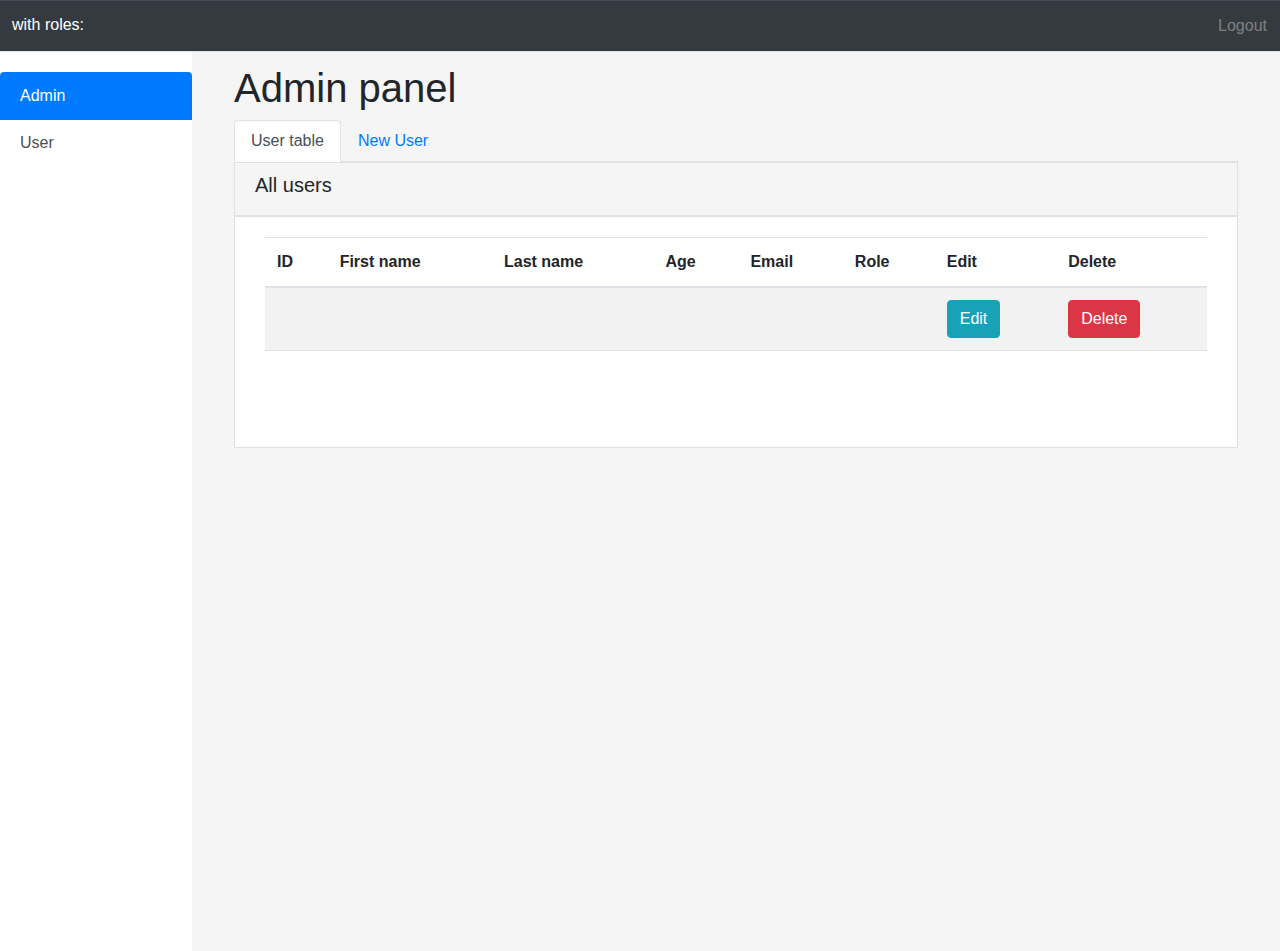
<file: src/main/resources/templates/admin_panel.html>
<!DOCTYPE html>
<html lang="en" xmlns:sec="http://www.w3.org/1999/xhtml">
<head>
    <meta charset="UTF-8">
    <meta name="viewport" content="width=device-width, initial-scale=1, shrink-to-fit=no">

    <link rel="stylesheet" href="https://stackpath.bootstrapcdn.com/bootstrap/4.3.1/css/bootstrap.min.css"
          integrity="sha384-ggOyR0iXCbMQv3Xipma34MD+dH/1fQ784/j6cY/iJTQUOhcWr7x9JvoRxT2MZw1T" crossorigin="anonymous">

    <title>Admin panel</title>

</head>

<style>
    .parent {
        text-align: center;
        padding: 5px;
    }

    .btn-link {
        color: gray;
        padding: 0;
    }

    input:required:invalid,
    input:focus:invalid {
        /* insert your own styles for invalid form input */
        text-decoration-style: wavy;
        -moz-box-shadow: none;
    }
</style>


<body>

<script src="https://ajax.googleapis.com/ajax/libs/jquery/2.1.1/jquery.min.js"></script>


<table class="table">
    <thead class="table-dark">
    <tr>
        <td scope="col" colspan="2"><span style="font-weight: bolder" sec:authentication="name"></span>
            <span style="font-weight:normal">with roles:</span>
            <span th:each="authority : ${#authentication.getAuthorities()}"
                  th:if="${authority.getAuthority().startsWith('ROLE_')}"
                  th:text="${authority.getAuthority().replaceFirst('ROLE_', '')}">
            </span>
        </td>
        <td scope="col"></td>
        <td scope="col" style="width: 5%">
            <form th:action="@{/logout}" method="POST" style="display: inline;">
                <button type="submit" class="btn btn-link">Logout</button>
            </form>
        </td>
    </tr>
    </thead>
    <tbody>
    <tr>
        <td style="width: 15%; padding: 20px 0 0;">
            <div class="list-group borderless">
                <a href="#" class="list-group-item list-group-item-action active" style="border: transparent">
                    Admin
                </a>
                <a href="/user/" class="list-group-item list-group-item-action" style="border: transparent">User</a>
            </div>
        </td>

        <td colspan="3" style="background-color: whitesmoke; position: absolute; height: 100%; width: 85%">
            <div class="container-fluid">
                <div class="container-fluid">
                    <h1>Admin panel</h1>
                </div>
                <ul class="nav nav-tabs" style="margin:0 15px 0 15px">
                    <li class="nav-item ">
                        <a class="nav-link active" data-toggle="tab" href="#user_table">User table</a>
                    </li>
                    <li class="nav-item">
                        <a class="nav-link " data-toggle="tab" href="#new_user">New User</a>
                    </li>
                </ul>

                <div class="tab-content" style="padding: 0 15px 15px">
                    <div class="tab-pane active" id="user_table">
                        <div class="border border-2 ">
                            <h5 style="padding: 10px 20px 10px 20px">All users</h5>
                        </div>
                        <div class="border border-2" style="background-color: white; padding: 20px 30px 30px">
                            <div>


                                <table class="table table-striped ">
                                    <thead>
                                    <tr>
                                        <th>ID</th>
                                        <th>First name</th>
                                        <th>Last name</th>
                                        <th>Age</th>
                                        <th>Email</th>
                                        <th>Role</th>
                                        <th>Edit</th>
                                        <th>Delete</th>
                                    </tr>
                                    </thead>
                                    <tbody>
                                    <tr th:each="user, itemStat : *{uCD.getUsers()}">
                                        <td><span th:text="${user.getId()}"> </span></td>
                                        <td><span th:text="${user.getFirstName()}"> </span></td>
                                        <td><span th:text="${user.getLastName()}"> </span></td>
                                        <td><span th:text="${user.getAge()}"> </span></td>
                                        <td><span th:text="${user.getUsername()}"> </span></td>
                                        <td>
                                            <span th:each="role: ${user.getRoles()}">
                                                <span th:text="${role}"></span>
                                            </span>
                                        </td>
                                        <td>
                                            <button type="button" class="btn btn-info mb1 sm-olive someMyClass"
                                                    data-toggle="modal"
                                                    th:data-target="${'#editModal'+ itemStat.index}">Edit
                                            </button>
                                        </td>

                                        <div class="modal fade" th:id="${'editModal' + itemStat.index}" tabindex="-1"
                                             role="dialog" aria-labelledby="modEditLabel"
                                             aria-hidden="true">
                                            <form action="#" th:action="@{/admin/update/}" method="post"
                                                  th:object="${userin}">


                                                <div class="modal-dialog" role="document">
                                                    <div class="modal-content">
                                                        <div class="modal-header">
                                                            <h5 class="modal-title" id="modEditLabel">Edit user</h5>
                                                            <button type="button" class="close" data-dismiss="modal"
                                                                    aria-label="Close">
                                                                <span aria-hidden="true">&times;</span>
                                                            </button>
                                                        </div>
                                                        <div class="modal-body col-lg-6 offset-lg-3">


                                                            <div class="parent form-group"
                                                                 style="padding: 0 0 10px 0; margin: 0">
                                                                <label for="id-name" class="col-form-label">ID:</label>
                                                                <input class="form-control form-control-sm"
                                                                       placeholder="Id"
                                                                       th:name="id" th:value="${user.getId()}"
                                                                       id="id-name" readonly>
                                                            </div>

                                                            <div class="parent form-group"
                                                                 style="padding: 0 0 10px 0; margin: 0">
                                                                <label for="first-name" class="col-form-label">First
                                                                    name:</label>
                                                                <input class="form-control form-control-sm"
                                                                       id="first-name"
                                                                       placeholder="First name" th:name="firstName"
                                                                       th:value="${user.getFirstName()}"
                                                                       pattern=".{3,}" required title="minimum 3 characters">
                                                            </div>

                                                            <div class="parent form-group"
                                                                 style="padding: 0 0 10px 0; margin: 0">
                                                                <label for="last-name" class="col-form-label">Last
                                                                    name:</label>
                                                                <input class="form-control form-control-sm"
                                                                       id="last-name" th:name="lastName"
                                                                       placeholder="Last name"
                                                                       th:value="${user.getLastName()}"
                                                                       pattern=".{3,}" required title="minimum 3 characters">
                                                            </div>
                                                            <div class="parent form-group"
                                                                 style="padding: 0 0 10px 0; margin: 0">
                                                                <label for="age-text"
                                                                       class="col-form-label">Age:</label>
                                                                <input class="form-control form-control-sm" id="age-text"
                                                                       th:name="age" placeholder="Age"
                                                                       th:value="${user.getAge()}" type="number" required>
                                                            </div>


                                                            <div class="parent form-group"
                                                                 style="padding: 0 0 10px 0; margin: 0">
                                                                <label for="email-text"
                                                                       class="col-form-label">Email:</label>
                                                                <input class="form-control form-control-sm"
                                                                       id="email-text" type="email" th:name="username"
                                                                       placeholder="Email" required
                                                                       th:value="${user.getUsername()}"
                                                                       pattern="[a-z0-9._%+-]+@[a-z0-9.-]+\.[a-z]{2,4}$">
                                                            </div>

                                                            <div class="parent form-group"
                                                                 style="padding: 0 0 10px 0; margin: 0">
                                                                <label for="inputPassword">Password</label>
                                                                <input type="password" id="inputPassword"
                                                                       th:name="inputPassword"
                                                                       class="form-control form-control-sm"
                                                                       th:field="*{password}">
                                                            </div>

                                                            <div class="parent form-group"
                                                                 style="padding: 0 0 10px 0; margin: 0">
                                                                <label>Role</label>
                                                                <select class="custom-select" multiple="multiple"
                                                                        aria-label="Role" size="2" id="roles1"
                                                                        name="roles">
                                                                    <option th:each="roles : ${allRoles}"
                                                                            th:value="${roles}"
                                                                            th:text="${roles}"></option>
                                                                </select>
                                                            </div>


                                                        </div>
                                                        <div class="modal-footer">
                                                            <button type="button" class="btn btn-secondary"
                                                                    data-dismiss="modal">Close
                                                            </button>
                                                            <button type="submit" class="btn btn-primary">Edit</button>
                                                        </div>
                                                    </div>
                                                </div>
                                            </form>
                                        </div>


                                        <td>
                                            <button type="button" class="btn btn-danger" data-toggle="modal"
                                                    th:data-target="${'#modDelete'+ itemStat.index}">Delete
                                            </button>
                                        </td>
                                        <div class="modal fade" th:id="${'modDelete' + itemStat.index}" tabindex="-1"
                                             role="dialog" aria-labelledby="modDeleteLabel"
                                             aria-hidden="true">

                                            <form action="#" th:action="@{'/admin/delete/'+${user.getId()}}"
                                                  method="post" th:object="${userin}">

                                                <div class="modal-dialog" role="document">
                                                    <div class="modal-content">
                                                        <div class="modal-header">
                                                            <h5 class="modal-title" id="modDeleteLabel">Delete user</h5>
                                                            <button type="button" class="close" data-dismiss="modal"
                                                                    aria-label="Close">
                                                                <span aria-hidden="true">&times;</span>
                                                            </button>
                                                        </div>
                                                        <div class="modal-body col-lg-6 offset-lg-3">


                                                            <div class="parent">
                                                                <label for="id-name2" class="col-form-label">ID:</label>
                                                                <input class="form-control form-control-sm"
                                                                       placeholder="Id" th:name="id"
                                                                       th:value="${user.getId()}"
                                                                       id="id-name2" disabled>
                                                            </div>

                                                            <div class="parent">
                                                                <label for="first-name2" class="col-form-label">First
                                                                    name:</label>
                                                                <input class="form-control form-control-sm"
                                                                       id="first-name2" disabled
                                                                       placeholder="First name" th:name="firstName"
                                                                       th:value="${user.getFirstName()}"/>
                                                            </div>

                                                            <div class="parent">
                                                                <label for="last-name2" class="col-form-label">Last
                                                                    name:</label>
                                                                <input class="form-control form-control-sm"
                                                                       id="last-name2" th:name="lastName"
                                                                       placeholder="Last name"
                                                                       th:value="${user.getLastName()}" disabled>
                                                            </div>
                                                            <div class="parent">
                                                                <label for="age-text2"
                                                                       class="col-form-label">Age:</label>
                                                                <input class="form-control form-control-sm"
                                                                       id="age-text2" th:name="age"
                                                                       placeholder="Age" th:value="${user.getAge()}"
                                                                       disabled>
                                                            </div>


                                                            <div class="parent">
                                                                <label for="email-text2"
                                                                       class="col-form-label">Email:</label>
                                                                <input class="form-control form-control-sm"
                                                                       id="email-text2" th:name="username"
                                                                       placeholder="Email"
                                                                       th:value="${user.getUsername()}" disabled>
                                                            </div>


                                                            <div class="parent">
                                                                <label>Role</label>
                                                                <select class="custom-select" multiple="multiple"
                                                                        disabled
                                                                        aria-label="Role" size="2" id="roles2"
                                                                        name="roles">
                                                                    <option th:each="roles : ${allRoles}"
                                                                            th:value="${roles}"
                                                                            th:text="${roles}"></option>
                                                                </select>
                                                            </div>


                                                        </div>
                                                        <div class="modal-footer">
                                                            <button type="button" class="btn btn-secondary"
                                                                    data-dismiss="modal">Close
                                                            </button>
                                                            <button type="submit" class="btn btn-danger">Delete
                                                            </button>
                                                        </div>
                                                    </div>
                                                </div>
                                            </form>
                                        </div>
                                    </tr>
                                    <tr>
                                        <th scope="row" style="height: 50px"></th>
                                        <td></td>
                                        <td></td>
                                        <td></td>
                                        <td></td>
                                        <td></td>
                                        <td></td>
                                        <td></td>
                                    </tr>
                                    </tbody>
                                </table>


                            </div>
                        </div>
                    </div>
                    <div class="tab-pane fade" id="new_user">
                        <div class="border border-2">
                            <h5 style="padding: 10px 20px 10px 20px">Add new user</h5>

                            <div class="border border-2" style="background-color: white; padding: 10px">

                                <form style="margin: 0 400px 0 400px" action="#" th:action="@{/admin/add/}"
                                      method="post" th:object="${userin}">
                                    <div class="parent">
                                        <label for="firstName">First name</label>
                                        <input type="text" id="firstName" class="form-control"
                                               placeholder="First name" th:field="*{firstName}"
                                               pattern=".{3,}" required title="minimum 3 characters">
                                    </div>

                                    <div class="parent">
                                        <label for="lastName">Last name</label>
                                        <input type="text" id="lastName" class="form-control"
                                               placeholder="Last name" th:field="*{lastName}"
                                               pattern=".{3,}" required title="minimum 3 characters">
                                    </div>

                                    <div class="parent">
                                        <label for="age">Age</label>
                                        <input type="number" id="age" class="form-control" placeholder="Age"
                                               th:field="*{age}" required>
                                    </div>


                                    <div class="parent">
                                        <label for="exampleInputEmail1">Email address</label>
                                        <input id="exampleInputEmail1" name="name" type="email"
                                               class="form-control text-line"
                                               pattern="[a-z0-9._%+-]+@[a-z0-9.-]+\.[a-z]{2,4}$" required
                                               th:field="*{username}">

                                    </div>

                                    <div class="parent">
                                        <label for="password">Password</label>
                                        <input type="password" id="password" class="form-control"
                                               placeholder="Password" th:field="*{password}"
                                               pattern=".{4,}" required title="minimum 4 characters">
                                    </div>


                                    <div class="form-group">
                                        <label>Role</label>
                                        <select class="custom-select" multiple="multiple"
                                                aria-label="Role" size="2" id="roles" name="roles" required>
                                            <option th:each="roles : ${allRoles}"
                                                    th:value="${roles}"
                                                    th:text="${roles}">
                                            </option>
                                        </select>
                                    </div>


                                    <div class="col text-center">
                                        <button type="submit" class="btn btn-success">Add new user</button>
                                    </div>
                                </form>
                            </div>
                        </div>
                    </div>

                </div>
            </div>
        </td>
    </tr>
    </tbody>
</table>


<script src="https://code.jquery.com/jquery-3.3.1.slim.min.js"
        integrity="sha384-q8i/X+965DzO0rT7abK41JStQIAqVgRVzpbzo5smXKp4YfRvH+8abtTE1Pi6jizo"
        crossorigin="anonymous"></script>
<script src="https://cdnjs.cloudflare.com/ajax/libs/popper.js/1.14.7/umd/popper.min.js"
        integrity="sha384-UO2eT0CpHqdSJQ6hJty5KVphtPhzWj9WO1clHTMGa3JDZwrnQq4sF86dIHNDz0W1"
        crossorigin="anonymous"></script>
<script src="https://stackpath.bootstrapcdn.com/bootstrap/4.3.1/js/bootstrap.min.js"
        integrity="sha384-JjSmVgyd0p3pXB1rRibZUAYoIIy6OrQ6VrjIEaFf/nJGzIxFDsf4x0xIM+B07jRM"
        crossorigin="anonymous"></script>
</body>
</html>
</file>
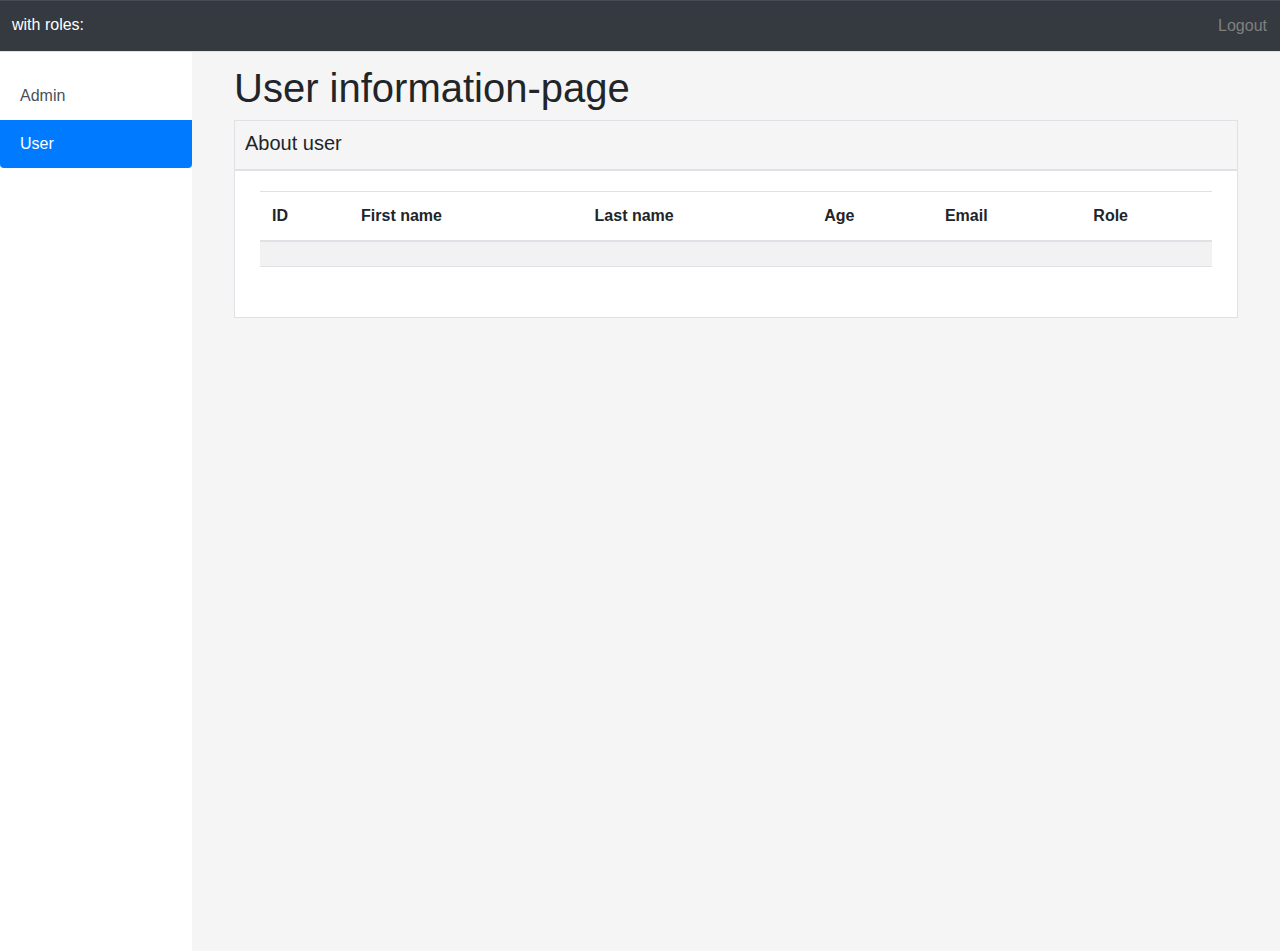
<file: src/main/resources/templates/user_page.html>
<!DOCTYPE html>
<html lang="en" xmlns:sec="http://www.w3.org/1999/xhtml">
<head>
    <meta charset="UTF-8">
    <meta name="viewport" content="width=device-width, initial-scale=1, shrink-to-fit=no">

    <link rel="stylesheet" href="https://stackpath.bootstrapcdn.com/bootstrap/4.3.1/css/bootstrap.min.css"
          integrity="sha384-ggOyR0iXCbMQv3Xipma34MD+dH/1fQ784/j6cY/iJTQUOhcWr7x9JvoRxT2MZw1T" crossorigin="anonymous">

    <title>User page</title>
</head>
<style>
    .parent {
        text-align: center;
        padding: 5px;
    }

    .btn-link {
        color: gray;
        padding: 0;
    }
</style>
<body>

<table class="table">
    <thead class="table-dark">
    <tr>
        <td scope="col" colspan="2"><span style="font-weight: bolder" sec:authentication="name"></span>
            <span style="font-weight:normal">with roles:</span>
            <span th:each="authority : ${#authentication.getAuthorities()}"
                  th:if="${authority.getAuthority().startsWith('ROLE_')}"
                  th:text="${authority.getAuthority().replaceFirst('ROLE_', '')}">
</span>
        </td>
        <td scope="col"></td>
        <td scope="col" style="width: 5%">
            <form th:action="@{/logout}" method="POST" style="display: inline;">
                <button type="submit" class="btn btn-link">Logout</button>
            </form>
        </td>
    </tr>
    </thead>
    <tbody>
    <tr>
        <td style="width: 15%; padding: 20px 0 0">
            <div class="list-group borderless">
<span sec:authorize="hasRole('ADMIN')">
<a href="/admin/" class="list-group-item list-group-item-action" style="border: transparent">Admin</a>
</span>
                <a href="#" class="list-group-item list-group-item-action active" style="border: transparent">User</a>
            </div>
        </td>

        <td colspan="3" style="background-color: whitesmoke; position: absolute; height: 100%; width: 85%">
            <div class="container-fluid" style="padding-left: 30px">
                <h1>User information-page</h1>
            </div>
            <div class="container-fluid" style=" padding-left: 30px; padding-right: 30px">


                <div class="border border-2" style="height: 50px;">
                    <h5 style="padding: 10px">About user</h5></div>

                <div class="border border-2" style="background-color: white; padding: 20px 10px 10px">

                    <div class="container-fluid" style="background-color: white">
                        <table class="table table-striped">
                            <thead>
                            <tr>
                                <th>ID</th>
                                <th>First name</th>
                                <th>Last name</th>
                                <th>Age</th>
                                <th>Email</th>
                                <th>Role</th>
                            </tr>
                            </thead>
                            <tbody>
                            <tr th:object="${user}">
                                <td><span th:text="${user.getId()}"> </span></td>
                                <td><span th:text="${user.getFirstName()}"> </span></td>
                                <td><span th:text="${user.getLastName()}"> </span></td>
                                <td><span th:text="${user.getAge()}"> </span></td>
                                <td><span th:text="${user.getUsername()}"> </span></td>
                                <td>
                                    <span th:each="role: ${user.getRoles()}">
                                        <span th:text="${role}"></span>
                                    </span>
                                </td>
                            </tr>
                            <tr>
                                <th scope="row"></th>
                                <td></td>
                                <td></td>
                                <td></td>
                                <td></td>
                                <td></td>
                            </tr>
                            </tbody>
                        </table>
                    </div>


                </div>
            </div>
        </td>
    </tr>
    </tbody>
</table>


<script src="https://code.jquery.com/jquery-3.3.1.slim.min.js"
        integrity="sha384-q8i/X+965DzO0rT7abK41JStQIAqVgRVzpbzo5smXKp4YfRvH+8abtTE1Pi6jizo"
        crossorigin="anonymous"></script>
<script src="https://cdnjs.cloudflare.com/ajax/libs/popper.js/1.14.7/umd/popper.min.js"
        integrity="sha384-UO2eT0CpHqdSJQ6hJty5KVphtPhzWj9WO1clHTMGa3JDZwrnQq4sF86dIHNDz0W1"
        crossorigin="anonymous"></script>
<script src="https://stackpath.bootstrapcdn.com/bootstrap/4.3.1/js/bootstrap.min.js"
        integrity="sha384-JjSmVgyd0p3pXB1rRibZUAYoIIy6OrQ6VrjIEaFf/nJGzIxFDsf4x0xIM+B07jRM"
        crossorigin="anonymous"></script>
</body>
</html>
</file>
